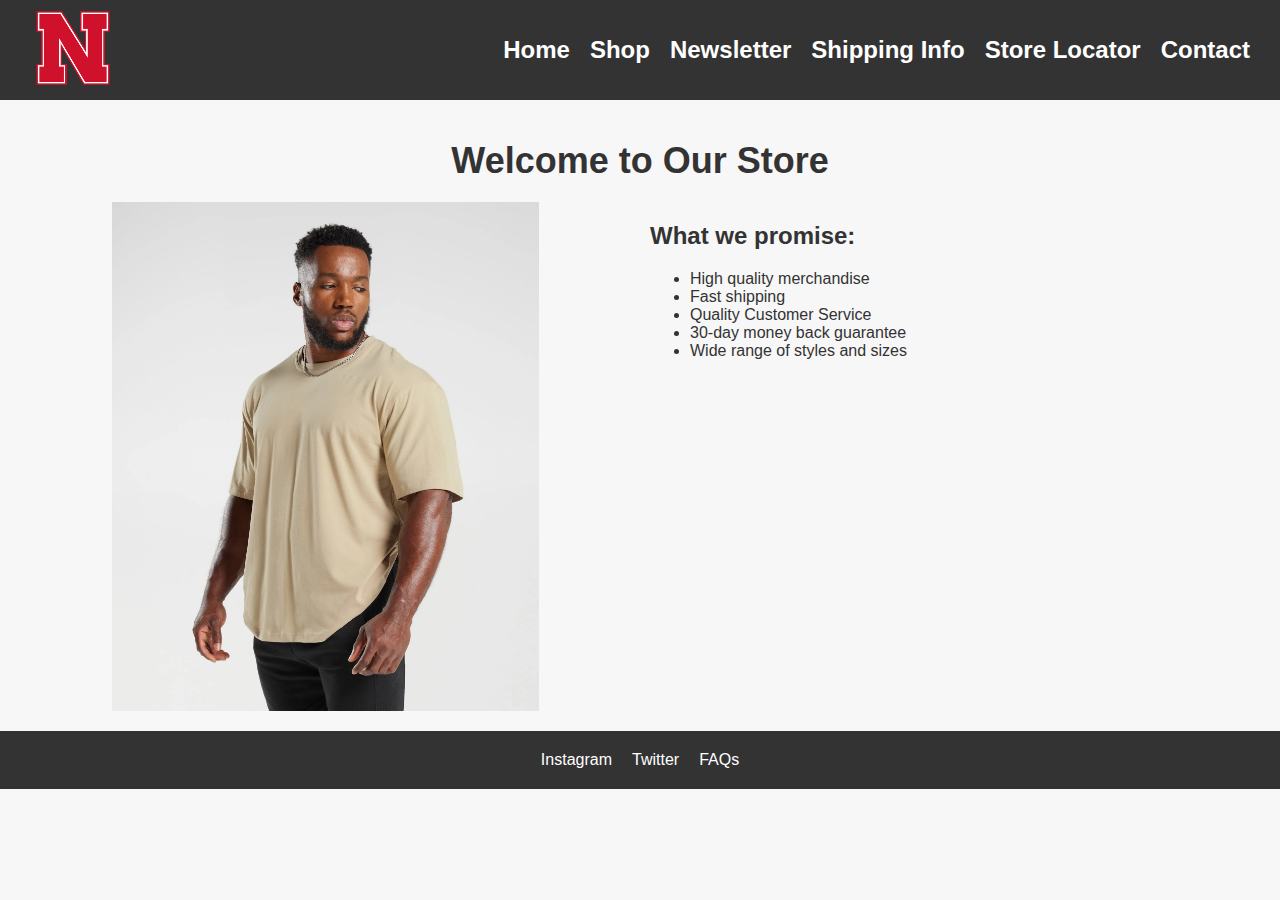
<file: index.html>
<!DOCTYPE html>
<head>
    <!-- Viewport for dynamic sizing -->
    <meta name="viewport" content="width=device-width, initial-scale=1.0">
    <title>Welcome</title>
    <!-- CSS Sheet -->
    <link rel="stylesheet" href="styles.css">
</head>
<body>
    <!-- Header -->
    <header>
        <!-- Logo -->
        <div class="logo">
            <a href="index.html"><img src="images/logo.png" alt="Logo"></a>
        </div>
        <!-- Navigation links -->
        <div class="site-links">
            <a href="index.html" class="site-link">Home</a>
            <a href="shop.html" class="site-link">Shop</a>
            <a href="newsletter.html" class="site-link">Newsletter</a>
            <a href="shipping.html" class="site-link">Shipping Info</a>
            <a href="stores.html" class="site-link">Store Locator</a>
            <a href="contact.html" class="site-link">Contact</a>
        </div>
    </header>

    <main>
        <!-- Main Page -->
        <section class="main-section">
            <!-- Header for Welcome Message -->
            <h1 class="main-title">Welcome to Our Store</h1>
            <!-- Dynamiclly Sized Image -->
            <div class="content-wrapper">
                <div class="image-wrapper">
                    <img src="images/model.png" alt="Main Image">
                </div>
                <!-- Header & List of Info -->
                <div class="text-wrapper">
                    <h2>What we promise:</h2>
                    <ul>
                        <li>High quality merchandise</li>
                        <li>Fast shipping</li>
                        <li>Quality Customer Service</li>
                        <li>30-day money back guarantee</li>
                        <li>Wide range of styles and sizes</li>
                    </ul>
                </div>
            </div>
        </section>
    </main>

    <footer>
        <div class="footer-links">
            <a href="https://instagram.com" class="footer-link">Instagram</a>
            <a href="https://twitter.com" class="footer-link">Twitter</a>
            <a href="faq.html" class="footer-link">FAQs</a>
        </div>
    </footer>
</body>
</html>
</file>
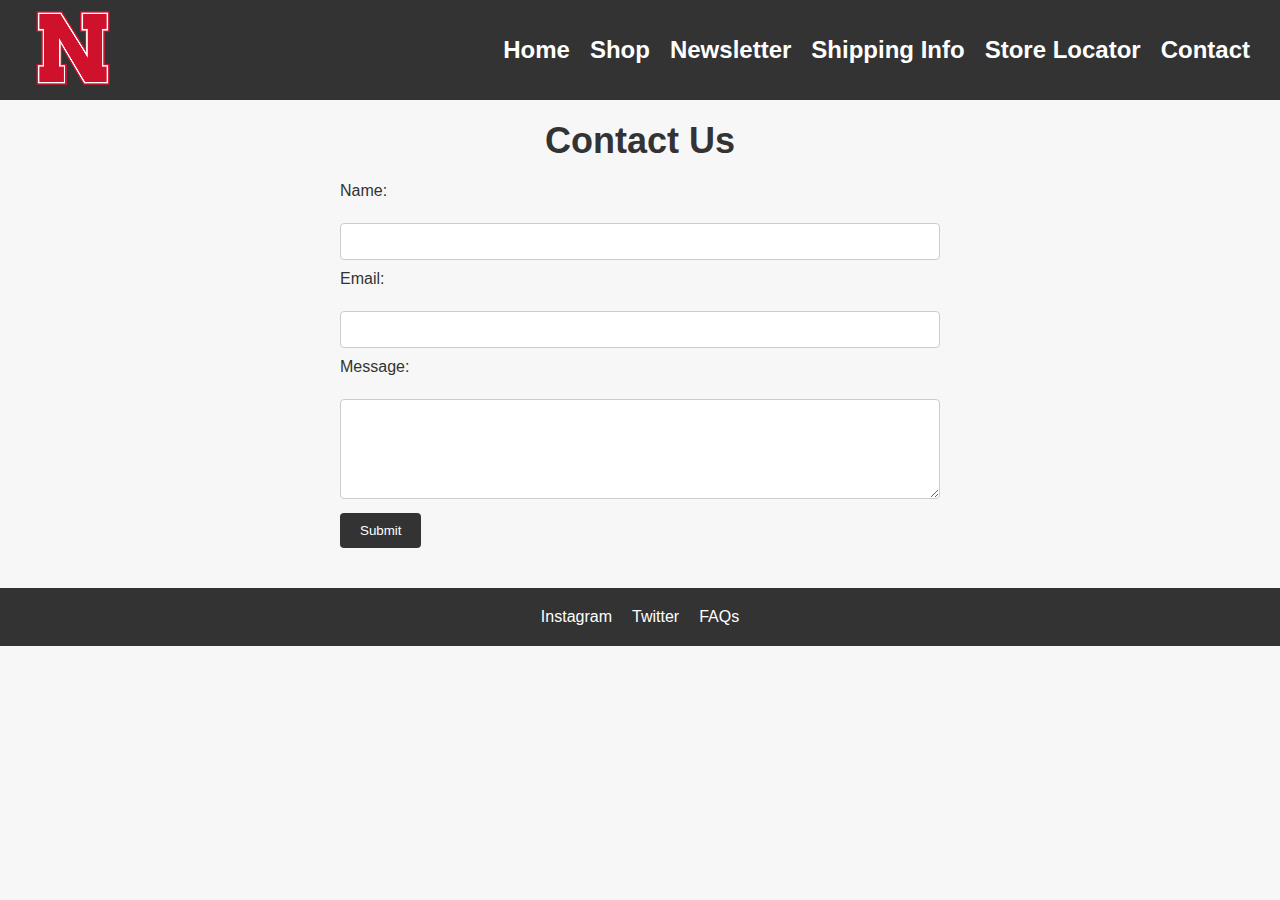
<file: contact.html>
<!DOCTYPE html>
<head>
    <meta name="viewport" content="width=device-width, initial-scale=1.0">
    <title>Contact Us</title>
    <link rel="stylesheet" href="styles.css">
</head>
<body>
    <header>
        <div class="logo">
            <a href="index.html"><img src="images/logo.png" alt="Logo"></a>
        </div>
        <div class="site-links">
            <a href="index.html" class="site-link">Home</a>
            <a href="shop.html" class="site-link">Shop</a>
            <a href="newsletter.html" class="site-link">Newsletter</a>
            <a href="shipping.html" class="site-link">Shipping Info</a>
            <a href="stores.html" class="site-link">Store Locator</a>
            <a href="contact.html" class="site-link">Contact</a>
        </div>
    </header>
    
    <main>
        <section class="contact-section">
            <h1>Contact Us</h1>
            <form action="#" method="POST">
                <label for="name">Name:</label><br>
                <input type="text" id="name" name="name" required><br>
                <label for="email">Email:</label><br>
                <input type="text" id="email" name="email" required><br>
                <label for="message">Message:</label><br>
                <textarea id="message" name="message" rows="4" required></textarea><br>
                <button type="submit">Submit</button>
            </form>
        </section>
    </main>

    <footer>
        <div class="footer-links">
            <a href="https://instagram.com" class="footer-link">Instagram</a>
            <a href="https://twitter.com" class="footer-link">Twitter</a>
            <a href="faq.html" class="footer-link">FAQs</a>
        </div>
    </footer>
</body>
</html>
</file>
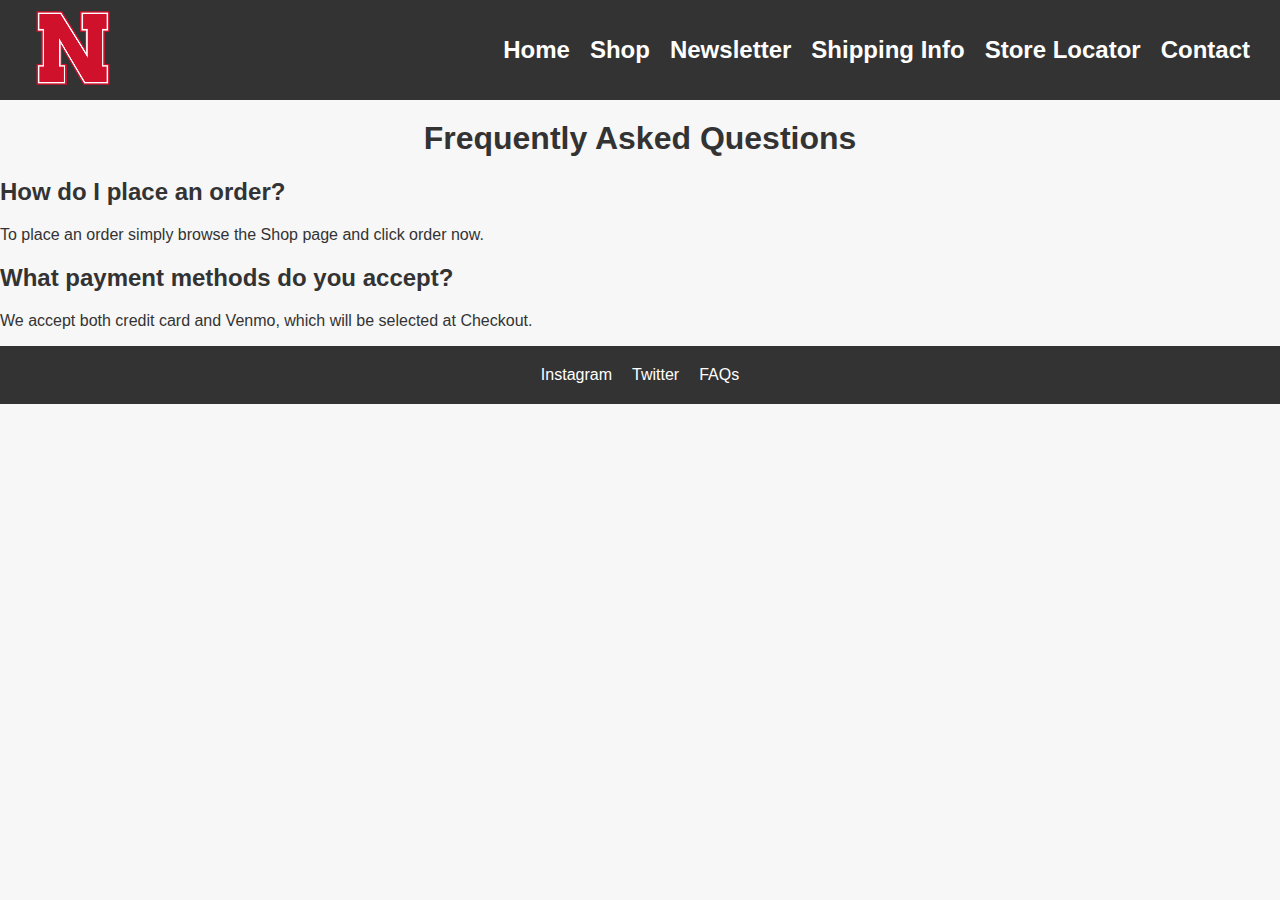
<file: faq.html>
<!DOCTYPE html>
<html lang="en">
<head>
    <meta charset="UTF-8">
    <meta name="viewport" content="width=device-width, initial-scale=1.0">
    <title>FAQ</title>
    <link rel="stylesheet" href="styles.css"> 
</head>
<body>
    <header>
        <div class="logo">
            <a href="index.html"><img src="images/logo.png" alt="Logo"></a>
        </div>
        <div class="site-links">
            <a href="index.html" class="site-link">Home</a>
            <a href="shop.html" class="site-link">Shop</a>
            <a href="newsletter.html" class="site-link">Newsletter</a>
            <a href="shipping.html" class="site-link">Shipping Info</a>
            <a href="stores.html" class="site-link">Store Locator</a>
            <a href="contact.html" class="site-link">Contact</a>
        </div>
    </header>
    <main>
        <section class="faq-section">
            <h1>Frequently Asked Questions</h1>
            <div class="faq-item">
                <h2 class="question">How do I place an order?</h2>
                <div class="answer">
                    <p>To place an order simply browse the Shop page and click order now.</p>
                </div>
            </div>
            <div class="faq-item">
                <h2 class="question">What payment methods do you accept?</h2>
                <div class="answer">
                    <p>We accept both credit card and Venmo, which will be selected at Checkout.</p>
                </div>
            </div>
            
        </section>
    </main>
    <footer>
        <div class="footer-links">
            <a href="https://instagram.com" class="footer-link">Instagram</a>
            <a href="https://twitter.com" class="footer-link">Twitter</a>
            <a href="faq.html" class="footer-link">FAQs</a>
        </div>
    </footer>
</body>
</html>
</file>
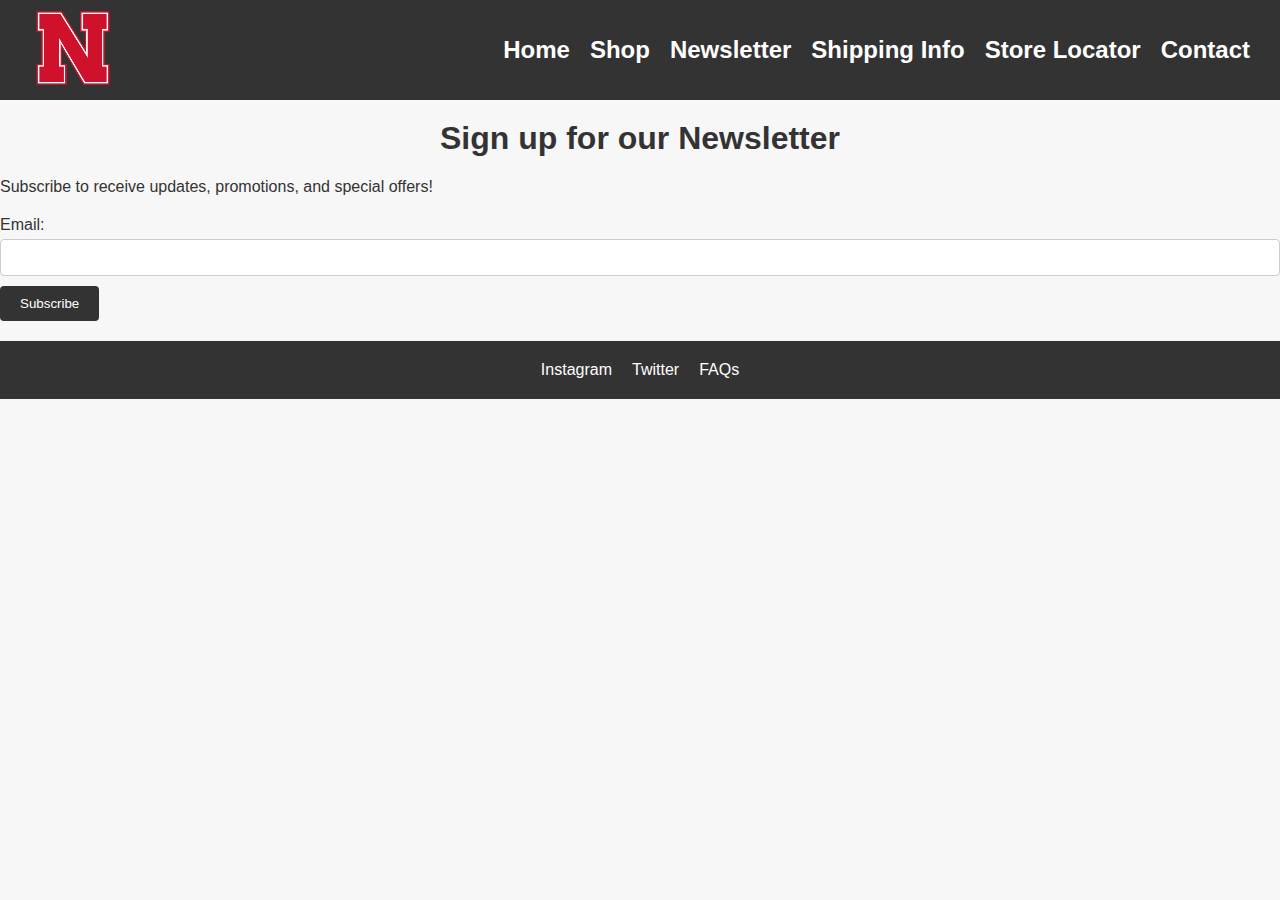
<file: newsletter.html>
<!DOCTYPE html>
<html lang="en">
<head>
    <meta charset="UTF-8">
    <meta name="viewport" content="width=device-width, initial-scale=1.0">
    <title>Newsletter Signup</title>
    <link rel="stylesheet" href="styles.css">
</head>
<body>
    <header>
        <div class="logo">
            <a href="index.html"><img src="images/logo.png" alt="Logo"></a>
        </div>
        <div class="site-links">
            <a href="index.html" class="site-link">Home</a>
            <a href="shop.html" class="site-link">Shop</a>
            <a href="newsletter.html" class="site-link">Newsletter</a>
            <a href="shipping.html" class="site-link">Shipping Info</a>
            <a href="stores.html" class="site-link">Store Locator</a>
            <a href="contact.html" class="site-link">Contact</a>
        </div>
    </header>

    <main>
        <section class="newsletter-section">
            <h1>Sign up for our Newsletter</h1>
            <p>Subscribe to receive updates, promotions, and special offers!</p>
            <form id="newsletterForm">
                <label for="email">Email:</label>
                <input type="email" id="email" name="email" required>
                <button type="submit">Subscribe</button>
            </form>
            <p id="confirmationMessage" style="display: none;">Thank you for subscribing!</p>
        </section>
    </main>

    <footer>
        <div class="footer-links">
            <a href="https://instagram.com" class="footer-link">Instagram</a>
            <a href="https://twitter.com" class="footer-link">Twitter</a>
            <a href="faq.html" class="footer-link">FAQs</a>
        </div>
    </footer>

</body>
</html>
</file>
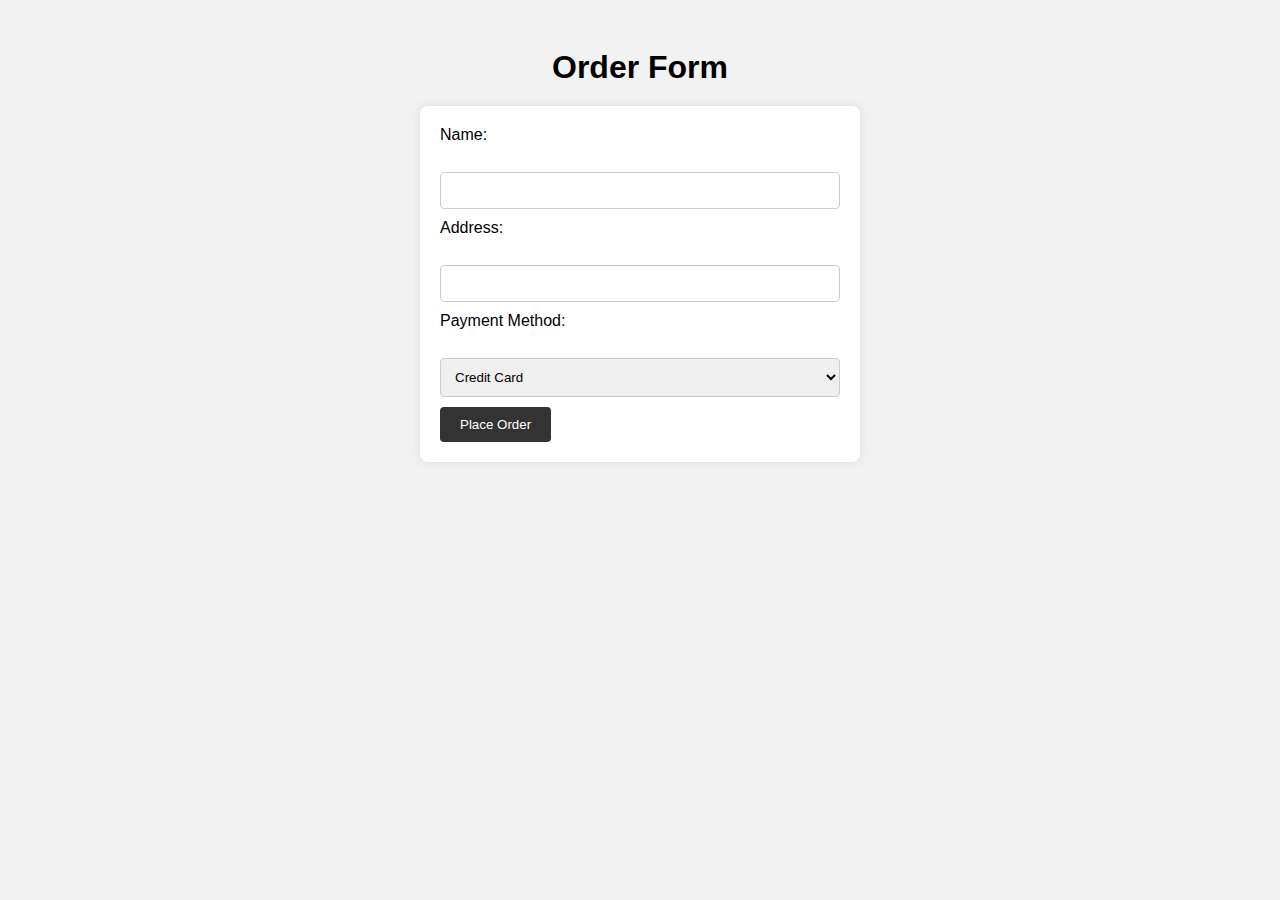
<file: order.html>
<!DOCTYPE html>
<html lang="en">
<head>
    <meta charset="UTF-8">
    <meta name="viewport" content="width=device-width, initial-scale=1.0">
    <title>Order</title>
    <style>
        body {
            font-family: Arial, sans-serif;
            background-color: #f2f2f2;
            padding: 20px;
        }

        h1 {
            text-align: center;
            margin-bottom: 20px;
        }

        form {
            max-width: 400px;
            margin: 0 auto;
            background-color: #fff;
            padding: 20px;
            border-radius: 8px;
            box-shadow: 0 0 10px rgba(0, 0, 0, 0.1);
        }

        label {
            display: block;
            margin-bottom: 10px;
        }

        input[type="text"],
        select {
            width: 100%;
            padding: 10px;
            margin-bottom: 10px;
            border: 1px solid #ccc;
            border-radius: 4px;
            box-sizing: border-box;
        }

        button[type="submit"] {
            background-color: #333;
            color: #fff;
            padding: 10px 20px;
            border: none;
            border-radius: 4px;
            cursor: pointer;
        }

        button[type="submit"]:hover {
            background-color: #555;
        }
    </style>
</head>
<body>
    <h1>Order Form</h1>
    <form id="orderForm">
        <label for="name">Name:</label><br>
        <input type="text" id="name" name="name" required><br>
        <label for="address">Address:</label><br>
        <input type="text" id="address" name="address" required><br>
        <label for="payment">Payment Method:</label><br>
        <select id="payment" name="payment" required>
            <option value="Credit Card">Credit Card</option>
            <option value="Venmo">Venmo</option>
        </select><br>
        <button type="submit">Place Order</button>
    </form>

    <script>
        document.getElementById("orderForm").addEventListener("submit", function(event) {
            event.preventDefault();
            
            this.submit();
            
            setTimeout(function() {
                window.location.href = "index.html";
            }, 2000); 
        });
    </script>
</body>
</html>
</file>
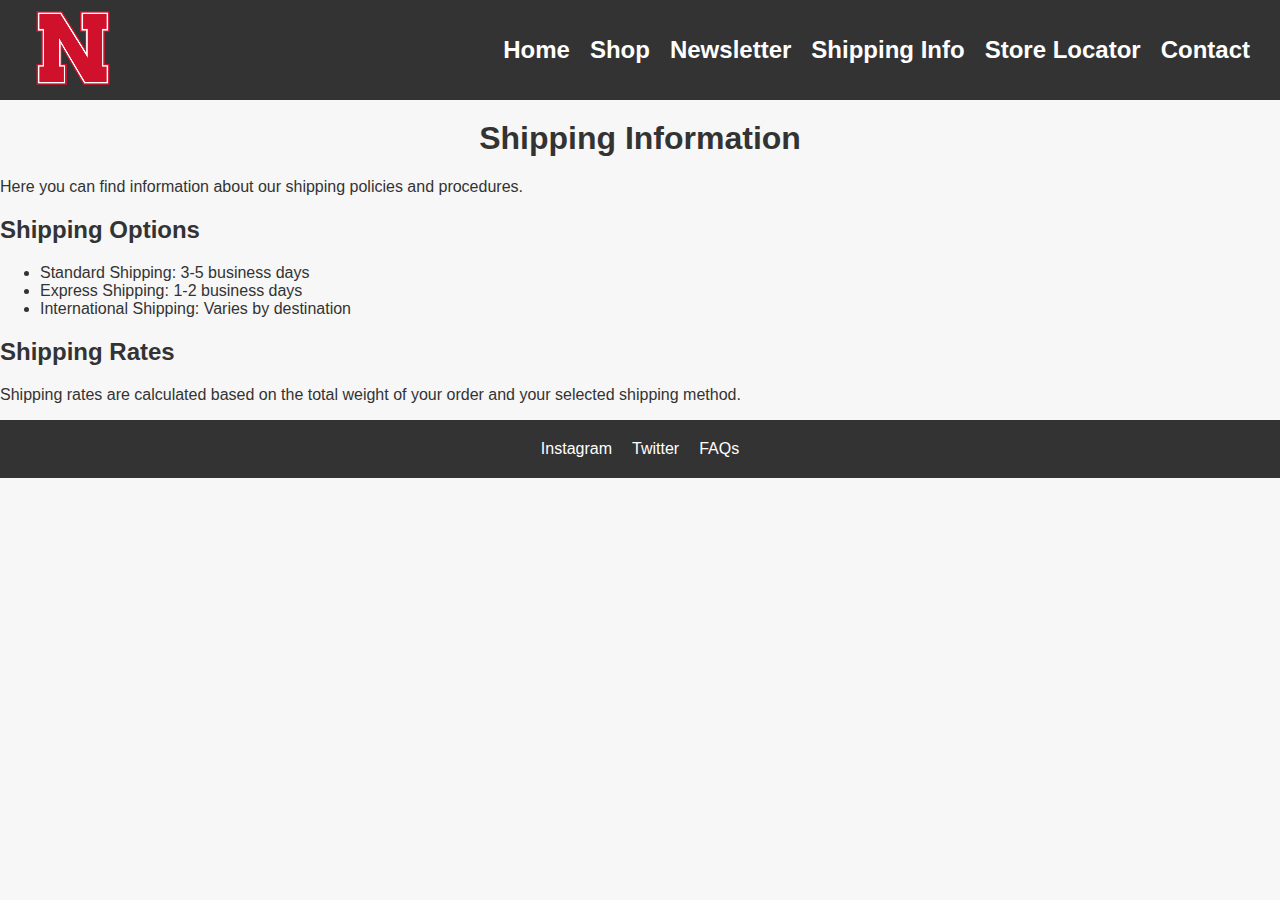
<file: shipping.html>
<!DOCTYPE html>
<html lang="en">
<head>
    <meta charset="UTF-8">
    <meta name="viewport" content="width=device-width, initial-scale=1.0">
    <title>Shipping Information</title>
    <link rel="stylesheet" href="styles.css"> 
</head>
<body>
    <header>
        <div class="logo">
            <a href="index.html"><img src="images/logo.png" alt="Logo"></a>
        </div>
        <div class="site-links">
            <a href="index.html" class="site-link">Home</a>
            <a href="shop.html" class="site-link">Shop</a>
            <a href="newsletter.html" class="site-link">Newsletter</a>
            <a href="shipping.html" class="site-link">Shipping Info</a>
            <a href="stores.html" class="site-link">Store Locator</a>
            <a href="contact.html" class="site-link">Contact</a>
        </div>
    </header>

    <main>
        <section class="shipping-info-section">
            <h1>Shipping Information</h1>
            <p>Here you can find information about our shipping policies and procedures.</p>
            <h2>Shipping Options</h2>
            <ul>
                <li>Standard Shipping: 3-5 business days</li>
                <li>Express Shipping: 1-2 business days</li>
                <li>International Shipping: Varies by destination</li>
            </ul>
            <h2>Shipping Rates</h2>
            <p>Shipping rates are calculated based on the total weight of your order and your selected shipping method.</p>
        </section>
    </main>

    <footer>
        <div class="footer-links">
            <a href="https://instagram.com" class="footer-link">Instagram</a>
            <a href="https://twitter.com" class="footer-link">Twitter</a>
            <a href="faq.html" class="footer-link">FAQs</a>
        </div>
    </footer>

</body>
</html>
</file>
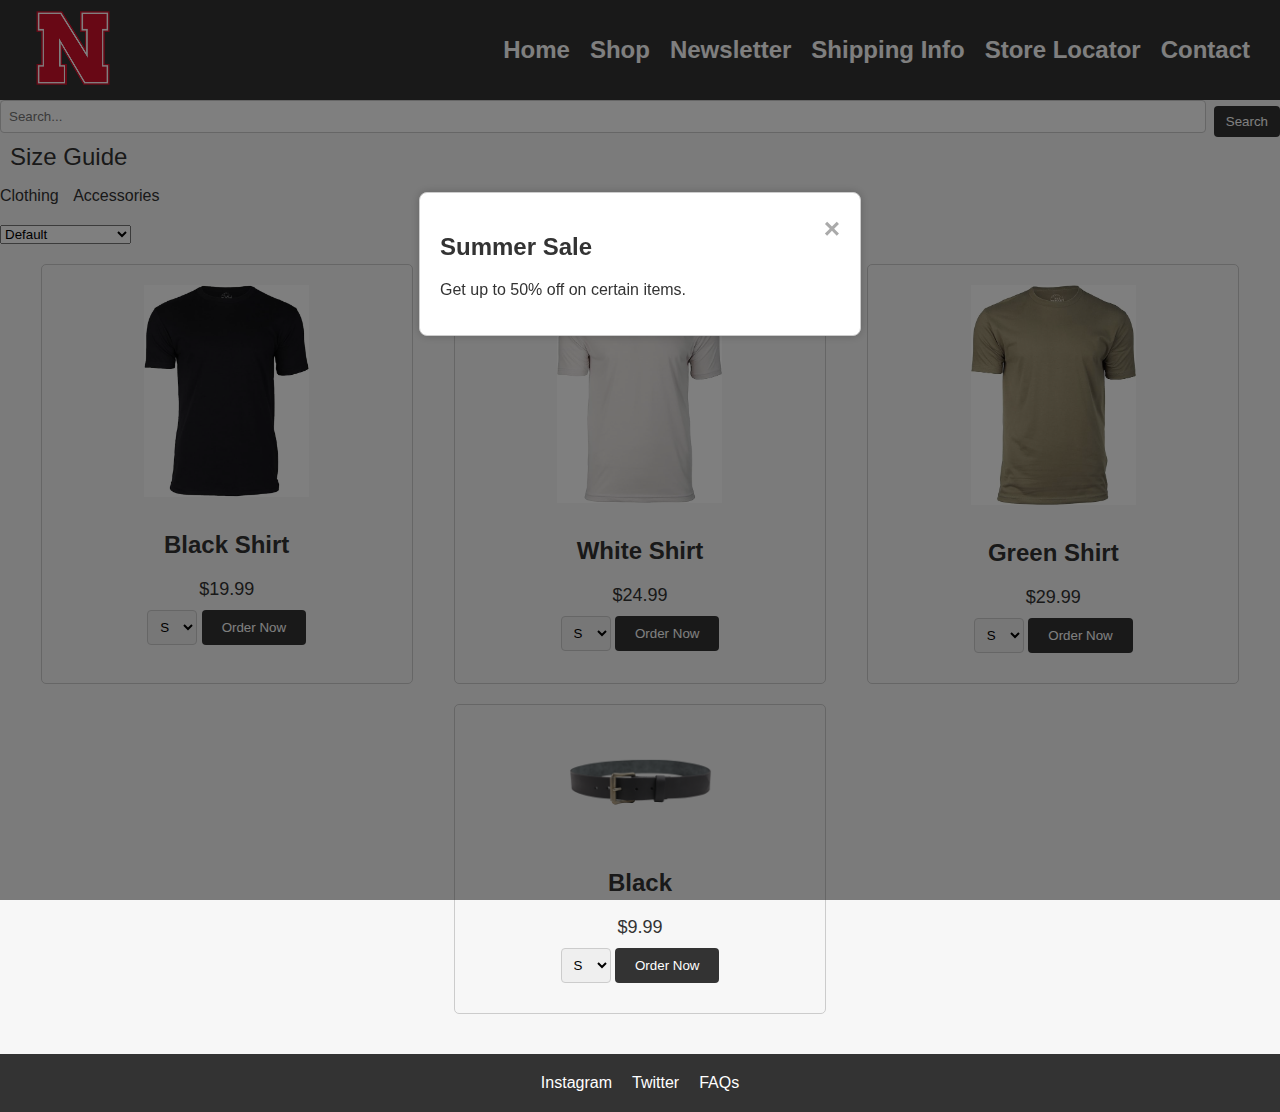
<file: shop.html>
<!DOCTYPE html>
<html lang="en">
<head>
    <meta charset="UTF-8">
    <meta name="viewport" content="width=device-width, initial-scale=1.0">
    <title>Product Page</title>
    <link rel="stylesheet" href="styles.css">
</head>
<body>
    <header>
        <div class="logo">
            <a href="index.html"><img src="images/logo.png" alt="Logo"></a>
        </div>
        <div class="site-links">
            <a href="index.html" class="site-link">Home</a>
            <a href="shop.html" class="site-link">Shop</a>
            <a href="newsletter.html" class="site-link">Newsletter</a>
            <a href="shipping.html" class="site-link">Shipping Info</a>
            <a href="stores.html" class="site-link">Store Locator</a>
            <a href="contact.html" class="site-link">Contact</a>
        </div>
    </header>

    <div id="salePopup" class="modal">
        <div class="modal-content">
            <span class="close">&times;</span>
            <h2>Summer Sale</h2>
            <p>Get up to 50% off on certain items.</p>
        </div>
    </div>


    <main>
        <div class="search-container">
            <input type="text" id="searchInput" placeholder="Search...">
            <button id="searchButton">Search</button>
        </div>

        <div>
            <a href="sizeguide.html" class="site-link">Size Guide</a>
        </div>
        

        <section class="categories-section">
            <ul class="categories-list">
                <li><a href="#" class="category-link" data-category="clothing">Clothing</a></li>
                <li><a href="#" class="category-link" data-category="accessories">Accessories</a></li>
            </ul>
        </section>

        <section class="sorting-section">
            <select id="sort" class="sort-select">
                <option value="default">Default</option>
                <option value="price-low-to-high">Price: Low to High</option>
                <option value="price-high-to-low">Price: High to Low</option>
                <option value="alphabetical">Alphabetical</option>
            </select>
        </section>
        
        <section class="product-section">
            <div class="product-box" data-category="clothing" data-price="19.99" data-name="Black Shirt">
                <img src="images/product/black.jpg" alt="Black Shirt">
                <h2>Black Shirt</h2>
                <p class="price">$19.99</p>
                <select class="size-dropdown">
                    <option value="S">S</option>
                    <option value="M">M</option>
                    <option value="L">L</option>
                </select>
                <button class="order-button">Order Now</button>
            </div>
            <div class="product-box" data-category="clothing" data-price="24.99" data-name="White Shirt">
                <img src="images/product/white.jpg" alt="White Shirt">
                <h2>White Shirt</h2>
                <p class="price">$24.99</p>
                <select class="size-dropdown">
                    <option value="S">S</option>
                    <option value="M">M</option>
                    <option value="L">L</option>
                </select>
                <button class="order-button">Order Now</button>
            </div>
            <div class="product-box" data-category="clothing" data-price="29.99" data-name="Green Shirt">
                <img src="images/product/green.jpg" alt="Green Shirt">
                <h2>Green Shirt</h2>
                <p class="price">$29.99</p>
                <select class="size-dropdown">
                    <option value="S">S</option>
                    <option value="M">M</option>
                    <option value="L">L</option>
                </select>
                <button class="order-button">Order Now</button>
            </div>
            <div class="product-box" data-category="accessories" data-price="9.99" data-name="Black Belt">
                <img src="images/product/belt.png" alt="Black Belt">
                <h2>Black</h2>
                <p class="price">$9.99</p>
                <select class="size-dropdown">
                    <option value="S">S</option>
                    <option value="M">M</option>
                    <option value="L">L</option>
                </select>
                <button class="order-button">Order Now</button>
            </div>
        </section>
    </main>

    <footer>
        <div class="footer-links">
            <a href="https://instagram.com" class="footer-link">Instagram</a>
            <a href="https://twitter.com" class="footer-link">Twitter</a>
            <a href="faq.html" class="footer-link">FAQs</a>
        </div>
    </footer>

    <script src="script.js" defer></script>
</body>
</html>
</file>
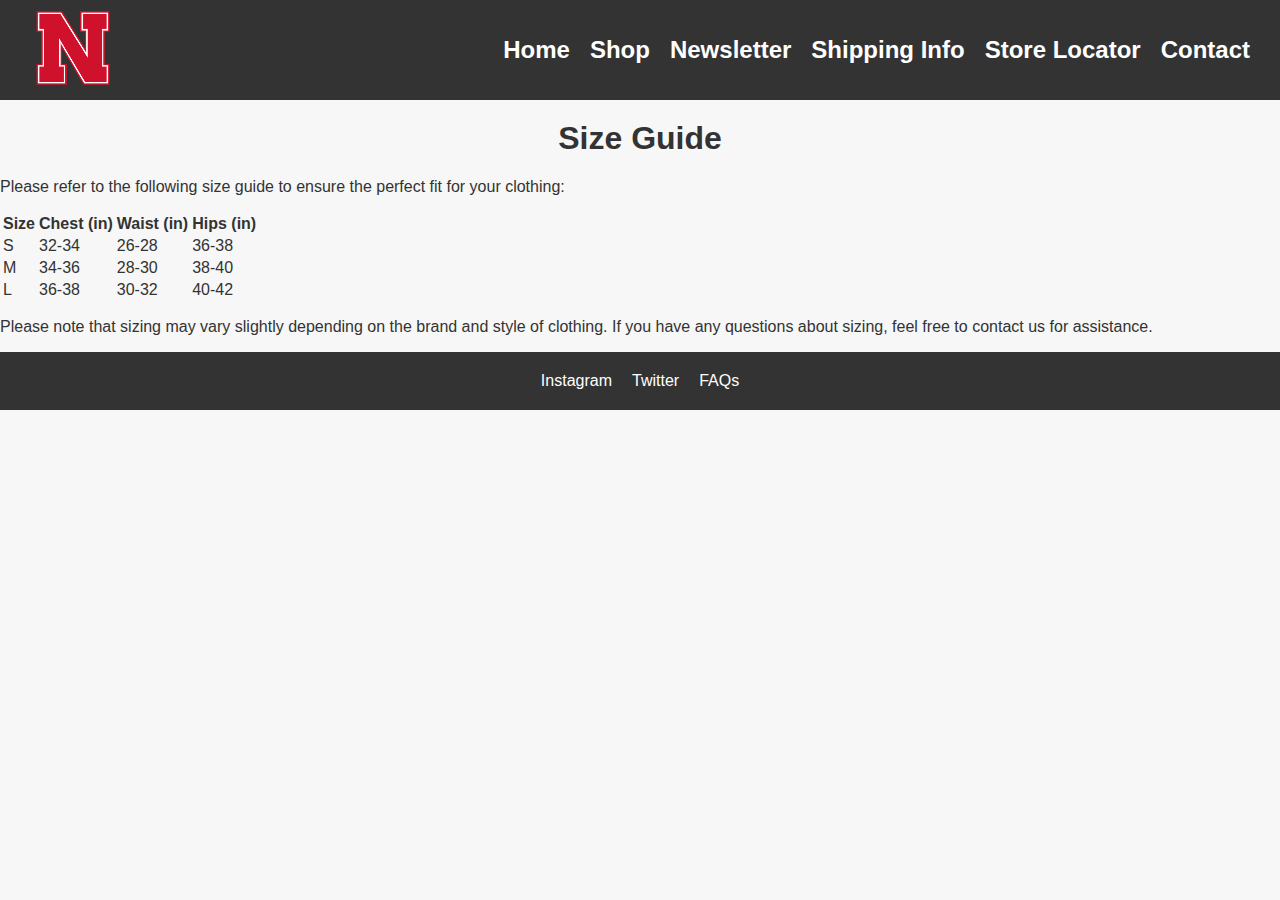
<file: sizeguide.html>
<!DOCTYPE html>
<html lang="en">
<head>
    <meta charset="UTF-8">
    <meta name="viewport" content="width=device-width, initial-scale=1.0">
    <title>Size Guide</title>
    <link rel="stylesheet" href="styles.css"> 
</head>
<body>
    <header>
        <div class="logo">
            <a href="index.html"><img src="images/logo.png" alt="Logo"></a>
        </div>
        <div class="site-links">
            <a href="index.html" class="site-link">Home</a>
            <a href="shop.html" class="site-link">Shop</a>
            <a href="newsletter.html" class="site-link">Newsletter</a>
            <a href="shipping.html" class="site-link">Shipping Info</a>
            <a href="stores.html" class="site-link">Store Locator</a>
            <a href="contact.html" class="site-link">Contact</a>
        </div>
    </header>
    <main>
        <section class="sizeguide-section">
            <h1>Size Guide</h1>
            <p>Please refer to the following size guide to ensure the perfect fit for your clothing:</p>
            <table class="sizeguide-table">
                <thead>
                    <tr>
                        <th>Size</th>
                        <th>Chest (in)</th>
                        <th>Waist (in)</th>
                        <th>Hips (in)</th>
                    </tr>
                </thead>
                <tbody>
                    <tr>
                        <td>S</td>
                        <td>32-34</td>
                        <td>26-28</td>
                        <td>36-38</td>
                    </tr>
                    <tr>
                        <td>M</td>
                        <td>34-36</td>
                        <td>28-30</td>
                        <td>38-40</td>
                    </tr>
                    <tr>
                        <td>L</td>
                        <td>36-38</td>
                        <td>30-32</td>
                        <td>40-42</td>
                    </tr>
                </tbody>
            </table>
            <p>Please note that sizing may vary slightly depending on the brand and style of clothing. If you have any questions about sizing, feel free to contact us for assistance.</p>
        </section>
    </main>
    <footer>
        <div class="footer-links">
            <a href="https://instagram.com" class="footer-link">Instagram</a>
            <a href="https://twitter.com" class="footer-link">Twitter</a>
            <a href="faq.html" class="footer-link">FAQs</a>
        </div>
    </footer>
</body>
</html>
</file>
<file: styles.css>
body {
    margin: 0;
    font-family: Arial;
}
header {
    background-color: #333;
    padding: 20px;
    position: relative;
}
.logo {
    display: inline-block;
    vertical-align: middle;
    max-width: 100%; 
    width: 50%; 
}
.logo img {
    width: 100%; 
}
.site-links {
    display: inline-block;
    vertical-align: middle;
    margin-left: 10px;
    font-weight: bold;
}
.site-link {
    color: #fff;
    text-decoration: none;
    margin-right: 10px;
}
.site-link:hover {
    text-decoration: underline;
}
/* Adjust logo width for smaller screens */
@media screen and (max-width: 600px) {
    .logo,
    .site-links {
        display: block;
        margin: 0 auto;
        text-align: center;
    }
    .logo {
        width: 20%; 
    }
}
/* Larger screens */
@media screen and (min-width: 601px) {
    .logo {
        margin-right: 10px; 
        width: 10%;
    }
    .site-links {
        display: inline-block;
    }
    .site-link {
        font-size: 24px;
    }
}

.main-section {
    padding: 20px;
}

.main-title {
    font-size: 36px;
    text-align: center;
    margin-bottom: 20px;
}

.content-wrapper {
    display: flex;
    flex-wrap: wrap;
    justify-content: space-between; 
}

.image-wrapper {
    flex: 1;
    display: flex;
    justify-content: center; 
    align-items: center; 
}

.text-wrapper {
    flex: 1;
    margin-left: 20px; 
}

.image-wrapper img {
    max-width: 70%;
    height: auto;
}

@media screen and (max-width: 600px) {
    .content-wrapper {
        flex-direction: column;
        align-items: center; 
    }
    
    .text-wrapper {
        margin-left: 0;
        margin-top: 10px; 
    }
}

footer {
    background-color: #333;
    color: #fff;
    padding: 20px;
    text-align: center;
}

.footer-links {
    display: flex;
    justify-content: center;
}

.footer-link {
    color: #fff;
    text-decoration: none;
    margin: 0 10px;
}

.footer-link:hover {
    text-decoration: underline;
}

.contact-section {
    max-width: 600px;
    margin: 0 auto;
    padding-bottom: 20px; 
}

.contact-section h1 {
    font-size: 36px;
    margin-bottom: 20px;
}

form {
    margin-top: 20px;
}

label {
    display: block;
    margin-bottom: 5px;
}

input[type="text"],
input[type="email"],
textarea {
    width: 100%;
    padding: 10px;
    margin-bottom: 10px;
    border: 1px solid #ccc;
    border-radius: 4px;
    box-sizing: border-box;
}

textarea {
    height: 100px;
}

button[type="submit"] {
    background-color: #333;
    color: #fff;
    padding: 10px 20px;
    border: none;
    border-radius: 4px;
    cursor: pointer;
    margin-bottom: 20px; 
}

button[type="submit"]:hover {
    background-color: #555;
}

@media screen and (max-width: 600px) {
    .contact-section {
        padding-bottom: 0; 
    }
}

.product-section {
    display: flex;
    justify-content: space-around;
    flex-wrap: wrap;
    padding: 20px;
}

.product-box {
    width: 30%;
    margin-bottom: 20px;
    border: 1px solid #ccc;
    border-radius: 5px;
    padding: 20px;
    box-sizing: border-box;
    text-align: center;
}

.product-box img {
    max-width: 50%;
    height: auto;
    margin-bottom: 10px;
}

.price {
    font-size: 18px;
    margin-bottom: 10px;
}

.size-dropdown {
    margin-bottom: 10px;
    padding: 8px;
    border: 1px solid #ccc;
    border-radius: 4px;
}

.size-dropdown:focus {
    outline: none;
}

.order-button {
    background-color: #333;
    color: #fff;
    padding: 10px 20px;
    border: none;
    border-radius: 4px;
    cursor: pointer;
}

.order-button:hover {
    background-color: #555;
}

@media screen and (max-width: 800px) {
    .product-box {
        width: 45%; 
    }
}

@media screen and (max-width: 600px) {
    .product-box {
        width: 100%; 
    }
}

.thank-you-message {
    position: fixed;
    top: 50%;
    left: 50%;
    background-color: #ffffff;
    border: 1px solid #ccc;
    border-radius: 5px;
    padding: 20px;
}

.site-link[href="sizeguide.html"] {
    color: #333; /* Change the color to a darker shade */
    text-decoration: none; /* Remove underline */
    margin-left: 10px; /* Adjust spacing */
}

.search-container {
    display: flex;
    align-items: center;
}

#searchInput {
    padding: 8px;
    margin-right: 8px;
    border: 1px solid #ccc;
    border-radius: 4px;
}

#searchInput:focus {
    outline: none;
}

#searchButton {
    padding: 8px 12px;
    border: none;
    border-radius: 4px;
    background-color: #333;
    color: #fff;
    cursor: pointer;
}

#searchButton:hover {
    background-color: #555;
}

.categories-section {
    margin-bottom: 20px;
}

.categories-list {
    list-style: none;
    padding: 0;
}

.categories-list li {
    display: inline;
    margin-right: 10px;
}

.category-link {
    text-decoration: none;
    color: #333;
    border-bottom: 2px solid transparent;
}

.category-link:hover {
    border-color: #333;
}

/* Modal Popup Styles */
.modal {
    display: none; 
    position: fixed; 
    z-index: 1; 
    left: 0;
    top: 0;
    width: 100%; 
    height: 100%; 
    overflow: auto; 
    background-color: rgba(0,0,0,0.5); /* Semi-transparent background */
}

.modal-content {
    background-color: #fff;
    margin: 15% auto;
    padding: 20px;
    border: 1px solid #ccc;
    width: 80%;
    max-width: 400px;
    border-radius: 8px;
    box-shadow: 0px 0px 10px rgba(0, 0, 0, 0.2); /* Add shadow effect */
}

.close {
    color: #aaa;
    float: right;
    font-size: 28px;
    font-weight: bold;
}

.close:hover,
.close:focus {
    color: black;
    text-decoration: none;
    cursor: pointer;
}

body {
    margin: 0;
    font-family: Arial, sans-serif;
    background-color: #f7f7f7;
    color: #333;
}

header {
    background-color: #333;
    color: #fff;
    padding: 10px;
    display: flex;
    justify-content: space-between;
    align-items: center;
}

.logo img {
    max-width: 100%;
    height: auto;
}

.site-links {
    display: flex;
}

.site-link {
    color: #fff;
    text-decoration: none;
    margin-right: 20px;
}

.site-link:hover {
    text-decoration: underline;
}

h1 {
    text-align: center;
    margin-top: 20px;
}

#map {
    margin: 20px auto;
    border: 2px solid #ccc;
}
</file>
